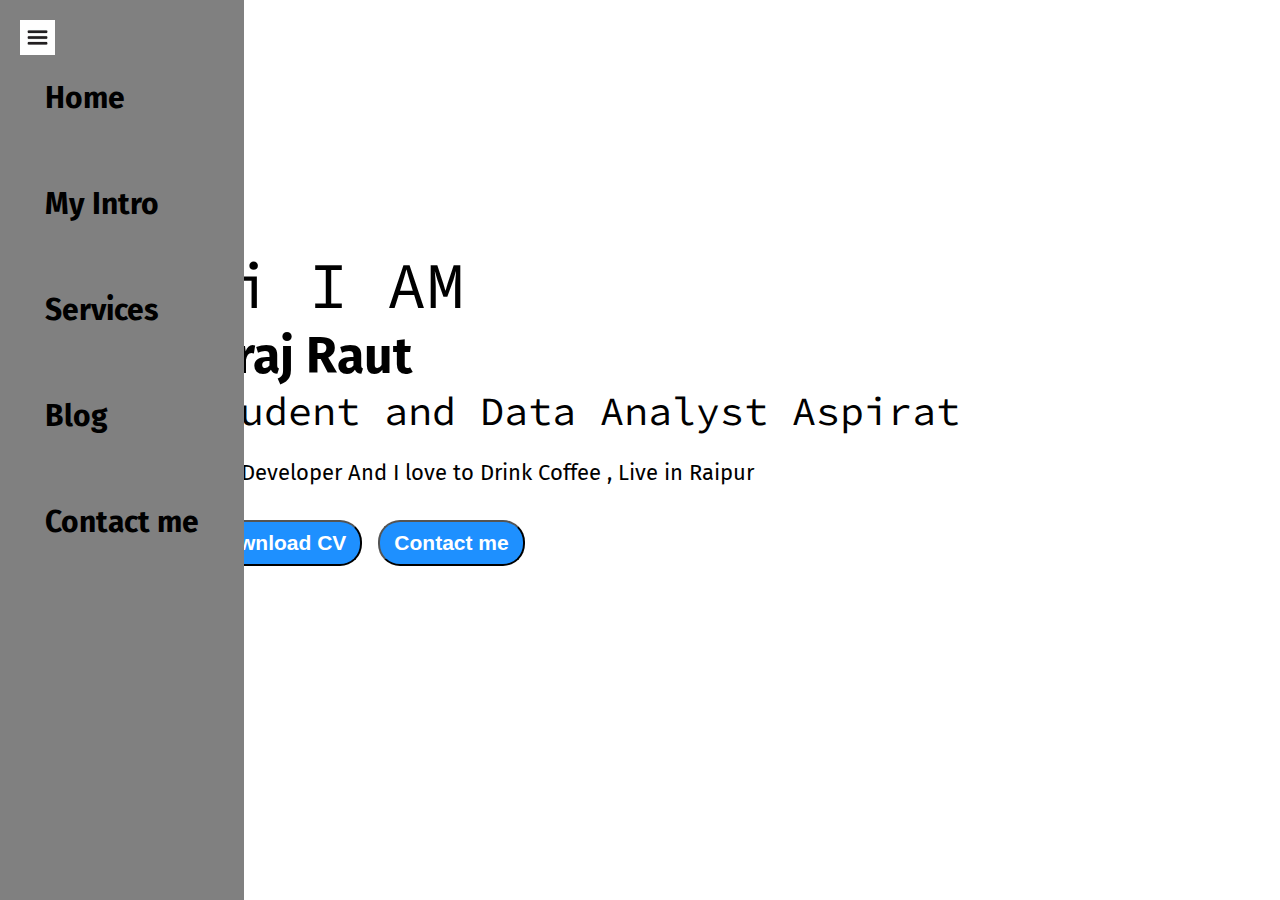
<file: index.html>
<!DOCTYPE html>
<html lang="en">
<head>
    <meta charset="UTF-8">
    <meta http-equiv="X-UA-Compatible" content="IE=edge">
    <meta name="viewport" content="width=device-width, initial-scale=1.0">
    <title>Viraj Raut Data Analyst enthusiast</title>
    <link rel="stylesheet" href="style.css">
</head>
<body>
    <div class="container">
        <div class="sidebar sidebarGo">
            
            <nav>
                <ul>
                    <li><a href="/">Home</a></li>
                    <li><a href="/intro.html">My Intro</a></li>
                    <li><a href="/services.html">Services</a></li>
                    <li><a href="/blog.html">Blog</a></li>
                    <li><a href="/contact.html">Contact me</a></li>
    
                </ul>
            </nav>
        </div>
        <div class="main">
            <div class="hamburger">
                <img src="ham.png" alt="" class="ham" width="35">
                <img src="cross.png" alt="" class="cross" width="23">
            </div>
           <div class="infocontainer">
            <div class="devinfo">
                <div class="hello">Hi I AM </div>
                <div class="name">Viraj Raut</div>
                <div class="about">Student and Data Analyst Aspirat</div>
                <div class="moreabout">I am Developer And I love to Drink Coffee , Live in Raipur </div>
                <div class="buttons">
                    <a href="cv.txt" target="_blank"><button class="btn">Download CV</button></a>
                    <a href="/contact.html"><button class="btn">Contact me</button></a>
                    
                </div>
            </div>
            <div class="devpic"><img src="human.jpg" alt="Viraj Raut"></div>
           </div>
        </div>
 
    </div>
    <script src="script.js"></script>
    
</body>
</html>
</file>
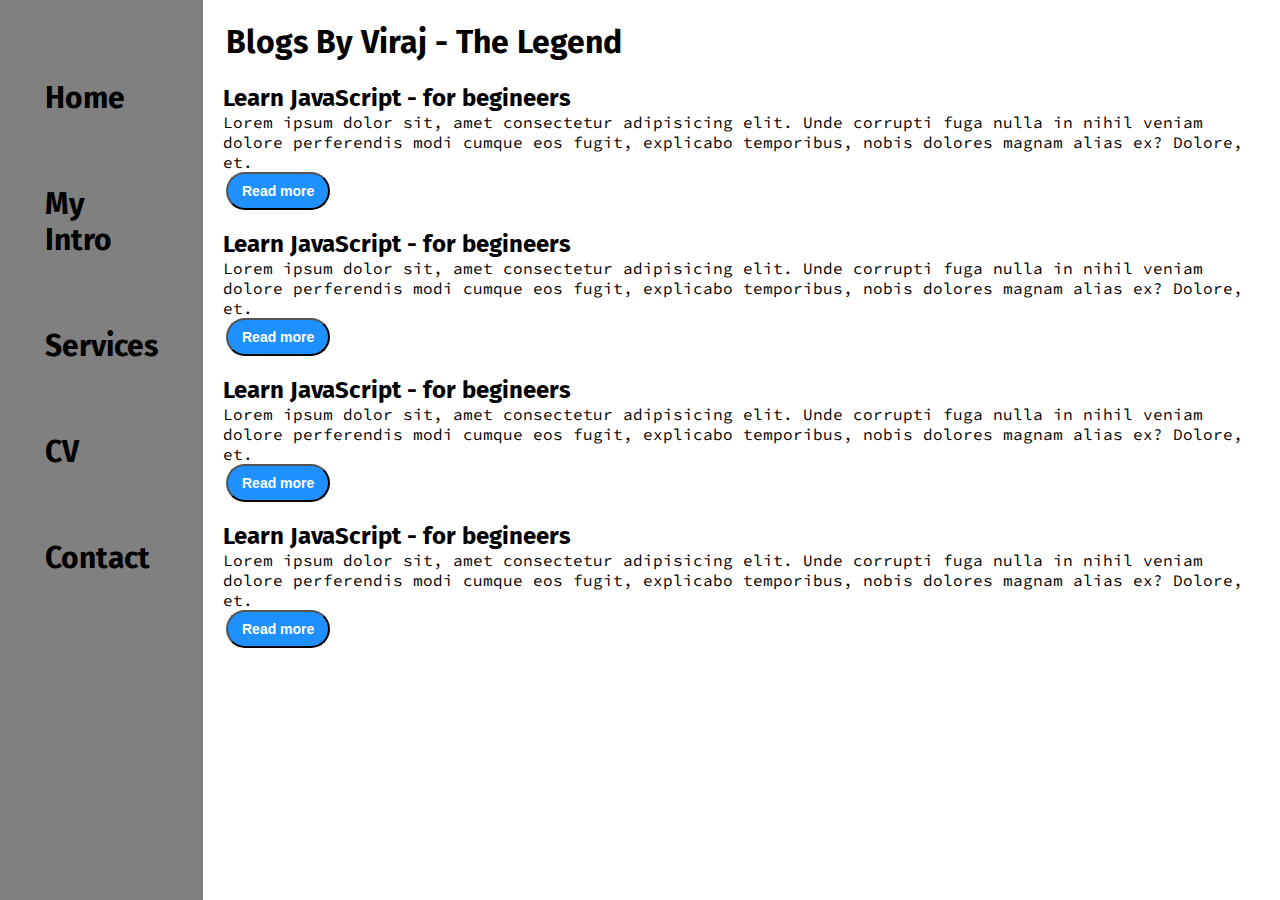
<file: blog.html>
<!DOCTYPE html>
<html lang="en">
<head>
    <meta charset="UTF-8">
    <meta http-equiv="X-UA-Compatible" content="IE=edge">
    <meta name="viewport" content="width=device-width, initial-scale=1.0">
    <title>Viraj Raut Data Analyst enthusiast</title>
    <link rel="stylesheet" href="style.css">
</head>
<body>
    <div class="container">
        <div class="sidebar">
            
            <nav>
                <ul>
                    <li><a href="/">Home</a></li>
                    <li><a href="/intro.html">My Intro</a></li>
                    <li><a href="/services.html">Services</a></li>
                    <li><a href="/cv.html">CV</a></li>
                    <li><a href="/contact.html">Contact</a></li>
    
                </ul>
            </nav>
        </div>
        <div class="main">
           <div class="blogcontainer">
            <h1>Blogs By Viraj - The Legend</h1>
            <div class="blogitem">
                <h2>Learn JavaScript - for begineers </h2>
                <p>Lorem ipsum dolor sit, amet consectetur adipisicing elit. Unde corrupti fuga nulla in nihil veniam dolore perferendis modi cumque eos fugit, explicabo temporibus, nobis dolores magnam alias ex? Dolore, et.</p>
                <button class="btn btn-sm">Read more</button>
            </div>
            <div class="blogitem">
                <h2>Learn JavaScript - for begineers </h2>
                <p>Lorem ipsum dolor sit, amet consectetur adipisicing elit. Unde corrupti fuga nulla in nihil veniam dolore perferendis modi cumque eos fugit, explicabo temporibus, nobis dolores magnam alias ex? Dolore, et.</p>
                <button class="btn btn-sm">Read more</button>           
            </div>
            <div class="blogitem">
                <h2>Learn JavaScript - for begineers </h2>
                <p>Lorem ipsum dolor sit, amet consectetur adipisicing elit. Unde corrupti fuga nulla in nihil veniam dolore perferendis modi cumque eos fugit, explicabo temporibus, nobis dolores magnam alias ex? Dolore, et.</p>
                <button class="btn btn-sm">Read more</button>
            </div>
            <div class="blogitem">
                <h2>Learn JavaScript - for begineers </h2>
                <p>Lorem ipsum dolor sit, amet consectetur adipisicing elit. Unde corrupti fuga nulla in nihil veniam dolore perferendis modi cumque eos fugit, explicabo temporibus, nobis dolores magnam alias ex? Dolore, et.</p>
                <button class="btn btn-sm">Read more</button>
            </div>
           </div>
        </div>
 
    </div>
    
</body>
</html>
</file>
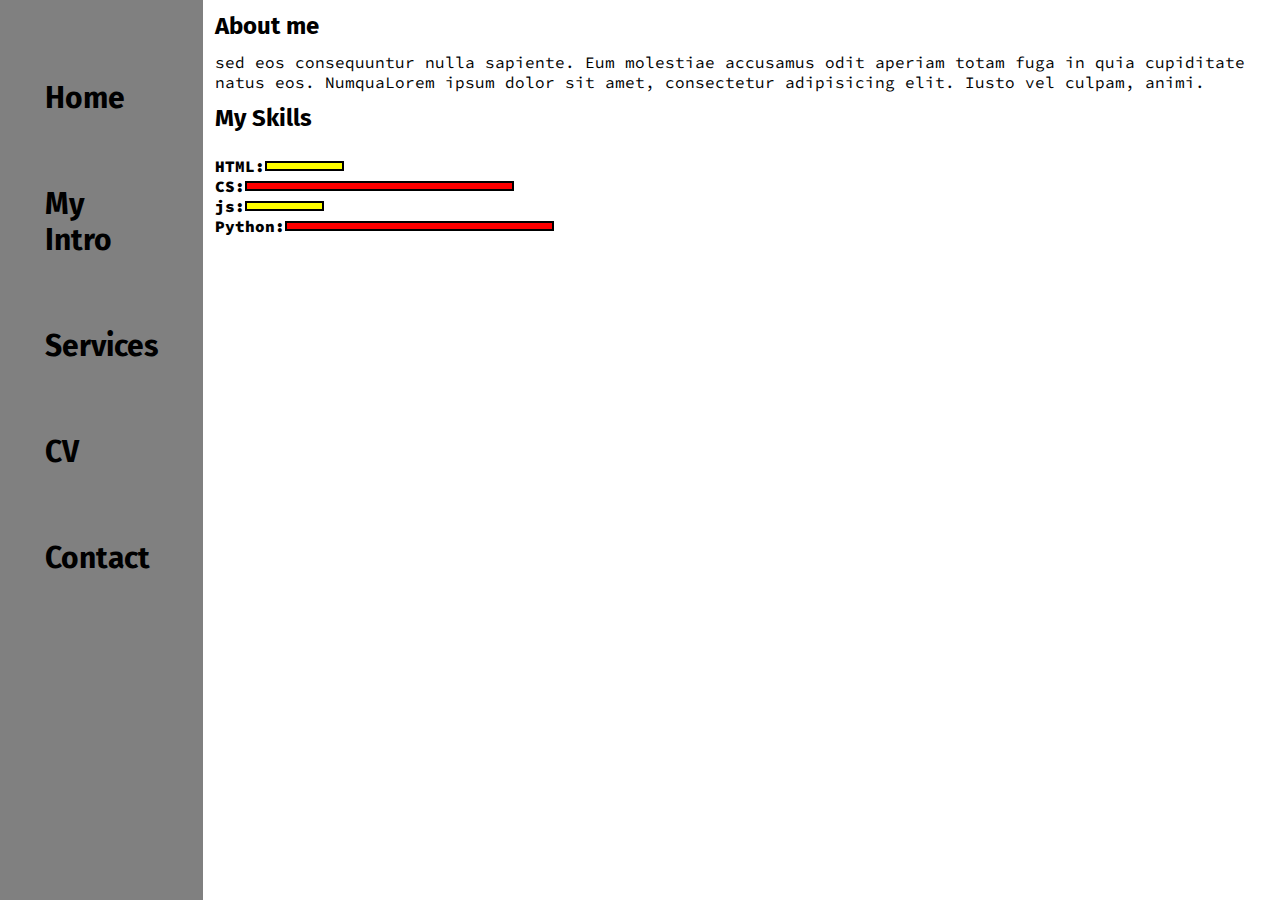
<file: intro.html>
<!DOCTYPE html>
<html lang="en">
<head>
    <meta charset="UTF-8">
    <meta http-equiv="X-UA-Compatible" content="IE=edge">
    <meta name="viewport" content="width=device-width, initial-scale=1.0">
    <title>Viraj Raut Data Analyst enthusiast</title>
    <link rel="stylesheet" href="style.css">
</head>
<body>
    <div class="container">
        <div class="sidebar">
            
            <nav>
                <ul>
                    <li><a href="/">Home</a></li>
                    <li><a href="/intro.html">My Intro</a></li>
                    <li><a href="/services.html">Services</a></li>
                    <li><a href="/cv.html">CV</a></li>
                    <li><a href="/contact.html">Contact</a></li>
    
                </ul>
            </nav>
        </div>
        <div class="main">
           
           <div class="intro">
            <h2>About me</h2>
            <p> sed eos consequuntur nulla sapiente. Eum molestiae accusamus odit aperiam totam fuga in quia cupiditate natus eos. NumquaLorem ipsum dolor sit amet, consectetur adipisicing elit. Iusto vel culpam, animi.</p>
            <h2>My Skills</h2>
            <div class="skillcontainer">
               <div class="skillitem">HTML:<div class="skill t5"></div></div>
               <div class="skillitem">CS:<div class="skill"></div></div>
               <div class="skillitem">js:<div class="skill t5"></div></div>
               <div class="skillitem">Python:<div class="skill"></div></div>
            </div>
            <!-- TODO: create a gallery for my projects -->
           </div>
        </div>
        
 
    </div>
    
</body>
</html>
</file>
<file: style.css>
@import url('https://fonts.googleapis.com/css2?family=Fira+Sans:ital@1&family=Source+Code+Pro:wght@300&display=swap');
@import url('https://fonts.googleapis.com/css2?family=Source+Code+Pro:wght@300&display=swap');

*{
    margin: 0;
    padding: 0;
}

.sidebar nav {
    padding: 45px;
}

.sidebar{
     background-color: grey; 
    
    font-family: 'Fira Sans','sans-serif';
    height: 100vh;
    transition: transform 0.3s ease-in;
}

.sidebar nav li{
    list-style: none;
    font-size: 30px;
    padding: 35px 0;
    font-weight: bold;
}

.sidebar nav li a{
   text-decoration: none;
   color: black;
}

.main{
    /* background-color: yellow; */
    width: 90vw;
}

.container{
    display: flex;
}

.infocontainer{
     /* background-color: rgb(4, 255, 0);  */
    height: 58vh;
    width: 80vw;
    margin: 144px auto;
    display: flex;
    justify-content: space-around;
}


.hello{
  font-size: 65px;
  
}
.name{
  font-size: 50px;
  font-weight: bold;
  font-family: 'Fira Sans', sans-serif;

}
.about{
  font-size: 40px;

}

.moreabout{
    font-size: 22px;
    margin-top: 23px;
    font-family: 'Fira Sans', sans-serif;
}

.devpic img{
    
    height: 58vh;
    /* background-color:rgb(4, 255, 0) ; */
}

.devinfo{
    justify-content: center;
    display: flex;
    flex-direction: column;
    font-family: 'Source Code Pro', monospace;
}

.buttons{
    margin-top: 34px;
}
.btn{
  padding: 9px 14px;
  border-radius: 22px;
  color: white;
  background-color: dodgerblue;
  font-weight: bold;
  font-size: 21px;
  margin: 0 3px;
  cursor: pointer;

}

.btn:hover{
    background-color: white;
    color: dodgerblue;

}

.btn-sm{
    font-size: 14px;
}

.contactform{
    padding-top:144px;
    padding: 0 34px;
    font-family: 'Fira Sans','sans-serif';
    font-weight: bold;
}


.contactform h1{
    font-family: 'Source Code Pro', monospace;
    text-align: center;
    padding: 12px 0 ;

}

.contactform form div{
    padding: 10px 0;
    display: flex;
      flex-direction: column;

}

.contactform form div{
    width: 16vm;
        border-radius: 5px;
        margin: 6px 0;
        padding: 3px;
}

.contactform form div input{
    width: 25vw;
    border: radius 5px;
    margin: 6px 0 0 0;
    padding: 3px;
}

#emailHelp{
    font-size: 11px;
    color: midnightblue;
    margin: 0 5px;
    padding: 3px 0 0 0 ;
        


}

#form-check div{
    flex-direction: row;

    
}

#form-check input{
   width: 2px;
   margin: 3px 0 ;
}

.blogitem{
    margin: 20px;
    font-family: 'Fira Sans', sans-serif;
}

h1{

    font-family: 'Fira Sans', sans-serif;
    margin: 23px;
}

p{
    font-family: 'Source Code Pro', monospace;
}

.intro h2{

    font-family: 'Fira Sans', sans-serif;
    margin: 12px;
}

.intro p{
    font-family: 'Source Code Pro', monospace;
    margin:12px;
}

.skillcontainer{
    padding: 12px;

}

.skill{
    width: 265px;
    height: 6px;
    background-color: red;
    border: 2px solid black;
}

.skillitem{
    display: flex;
    align-items: center;
    font-family: 'Source Code Pro', monospace;
    font-weight: 900;
}

.hundred{
    width: 265px;
    background-color: blueviolet;
}

.fifty{
    width: 125px;
    background-color: aqua;
}

.t5{
    width: 75px;
    background-color: yellow;
}

.sidebarGo{
    transform: translate(-44px.0px);
    position: absolute;
}

.hamburger{
    position: absolute;
    cursor: pointer;
    top: 10px;
    left: 10px;
}

.ham{
    margin-top: 10px;
    margin-left: 10px;
}

.cross{
    margin-left: 155px;

}

@media (max-width:1615px) {
    *{
        /* background-color: rgb(228, 101, 101); */
    }
    .devpic{
        display: none;
    }
    /* .sidebar{
        transform: translate(-443px,0px);
        position: absolute;
    } */
    
}
</file>
